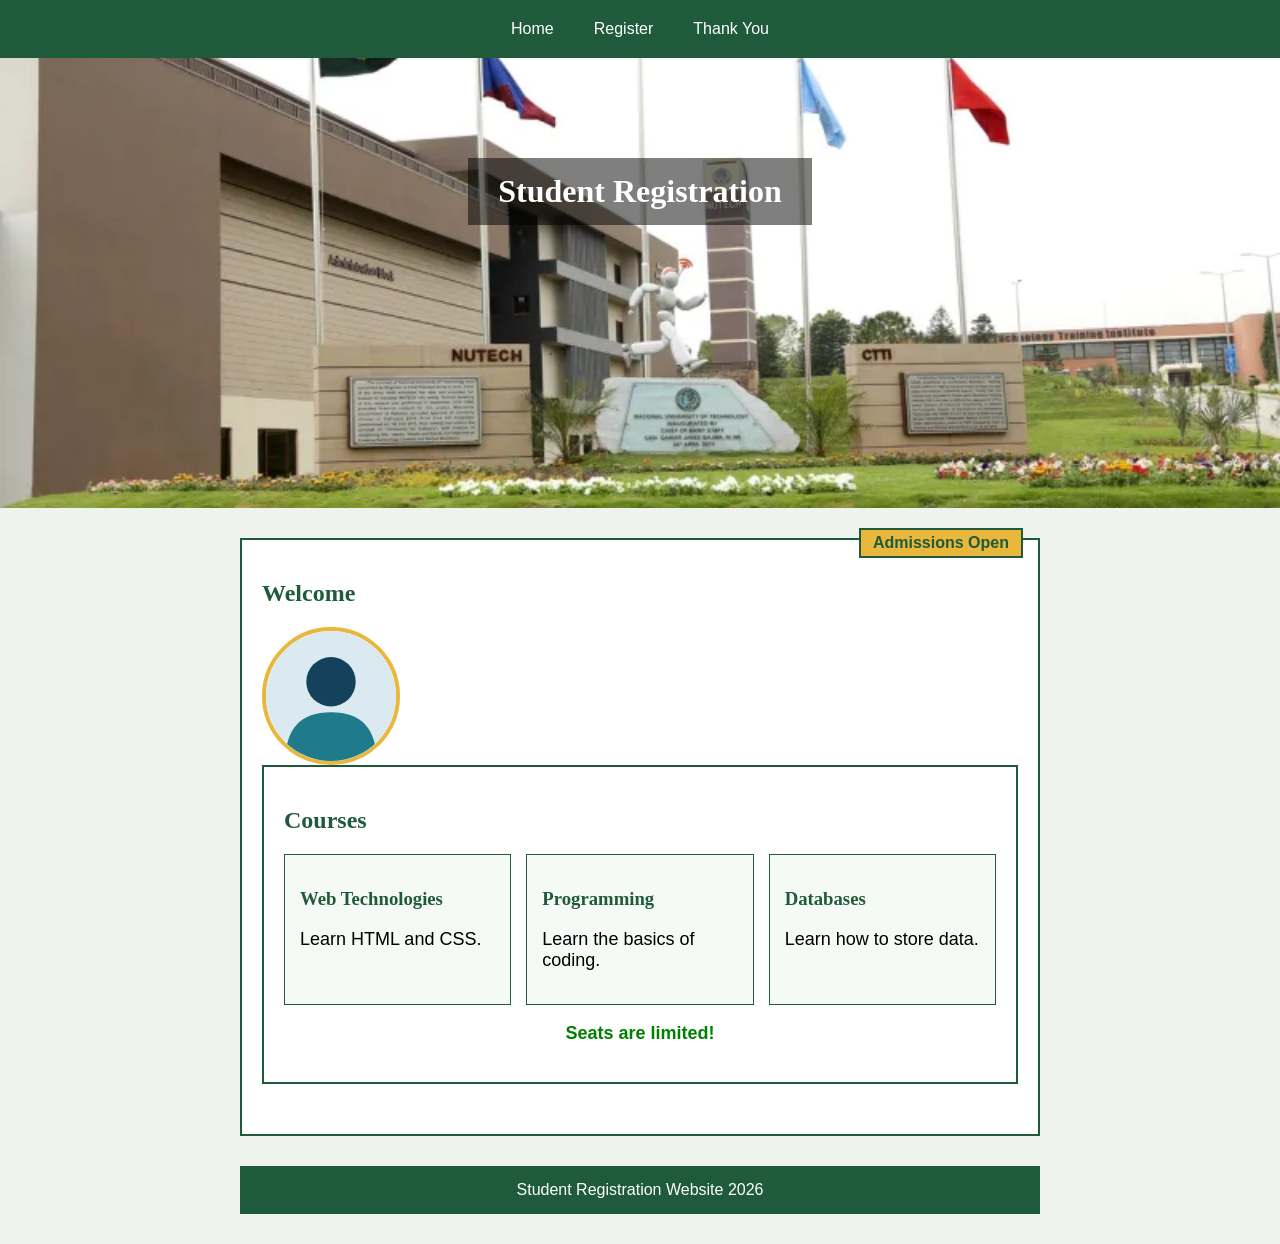
<file: index.html>
<!DOCTYPE html>
<html>
<head>
  <title>Student Registration - Home</title>

  <!-- external CSS -->
  <link rel="stylesheet" href="styles.css">

  <!-- internal CSS -->
  <style>
    #welcome p {
      font-size: 18px;
    }
  </style>
</head>
<body>

  <div id="navbar">
    <a href="index.html">Home</a>
    <a href="form.html">Register</a>
    <a href="thanks.html">Thank You</a>
  </div>

  <div id="banner">
    <h1>Student Registration</h1>
  </div>

  <div id="content">

    <div class="section" id="welcome">
      <span class="badge">Admissions Open</span>
      <h2>Welcome</h2>
      <div id="profile-box">
        <img src="profile.svg" class="profile" alt="Student">
    </div>

    <div class="section">
      <h2>Courses</h2>
      <div id="cards">
        <div class="card">
          <h3>Web Technologies</h3>
          <p>Learn HTML and CSS.</p>
        </div>
        <div class="card">
          <h3>Programming</h3>
          <p>Learn the basics of coding.</p>
        </div>
        <div class="card">
          <h3>Databases</h3>
          <p>Learn how to store data.</p>
        </div>
      </div>
      <!-- inline CSS -->
      <p style="text-align: center; color: green; font-weight: bold;">Seats are limited!</p>
    </div>

  </div>

  <footer>Student Registration Website 2026</footer>

</body>
</html>
</file>
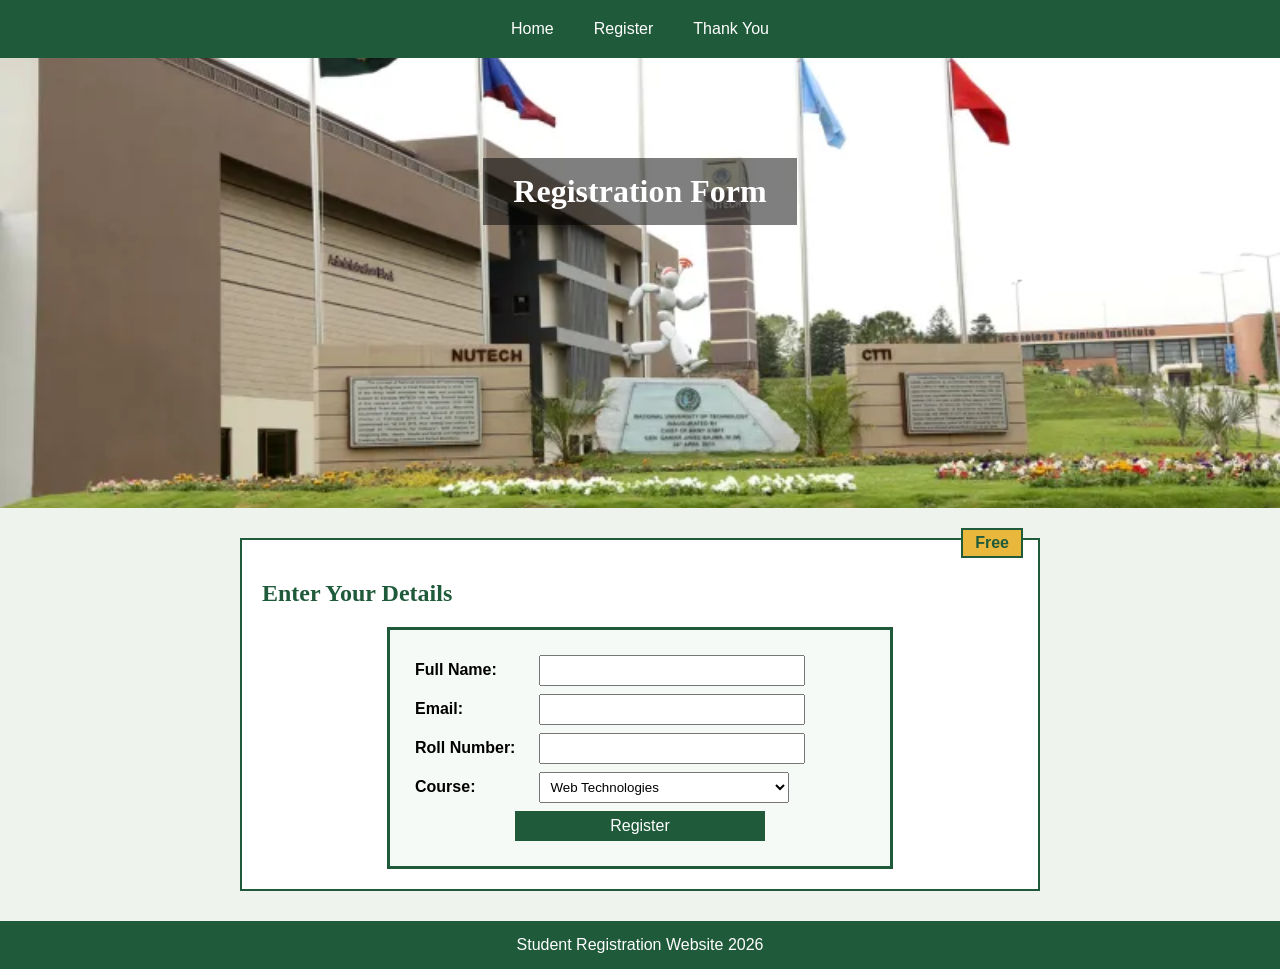
<file: form.html>
<!DOCTYPE html>
<html>
<head>
  <title>Student Registration - Form</title>
  <link rel="stylesheet" href="styles.css">
</head>
<body>

  <div id="navbar">
    <a href="index.html">Home</a>
    <a href="form.html">Register</a>
    <a href="thanks.html">Thank You</a>
  </div>

  <div id="banner">
    <h1>Registration Form</h1>
  </div>

  <div id="content">
    <div class="section">
      <span class="badge">Free</span>
      <h2>Enter Your Details</h2>

      <form id="registration-form" action="thanks.html">
        <label for="name">Full Name:</label>
        <input type="text" id="name" name="name"><br>

        <label for="email">Email:</label>
        <input type="email" id="email" name="email"><br>

        <label for="roll">Roll Number:</label>
        <input type="text" id="roll" name="roll"><br>

        <label for="course">Course:</label>
        <select id="course" name="course">
          <option>Web Technologies</option>
          <option>Programming</option>
          <option>Databases</option>
        </select><br>

        <div class="center">
          <input type="submit" value="Register" class="button">
        </div>
      </form>
    </div>
  </div>

  <footer>Student Registration Website 2026</footer>

</body>
</html>
</file>
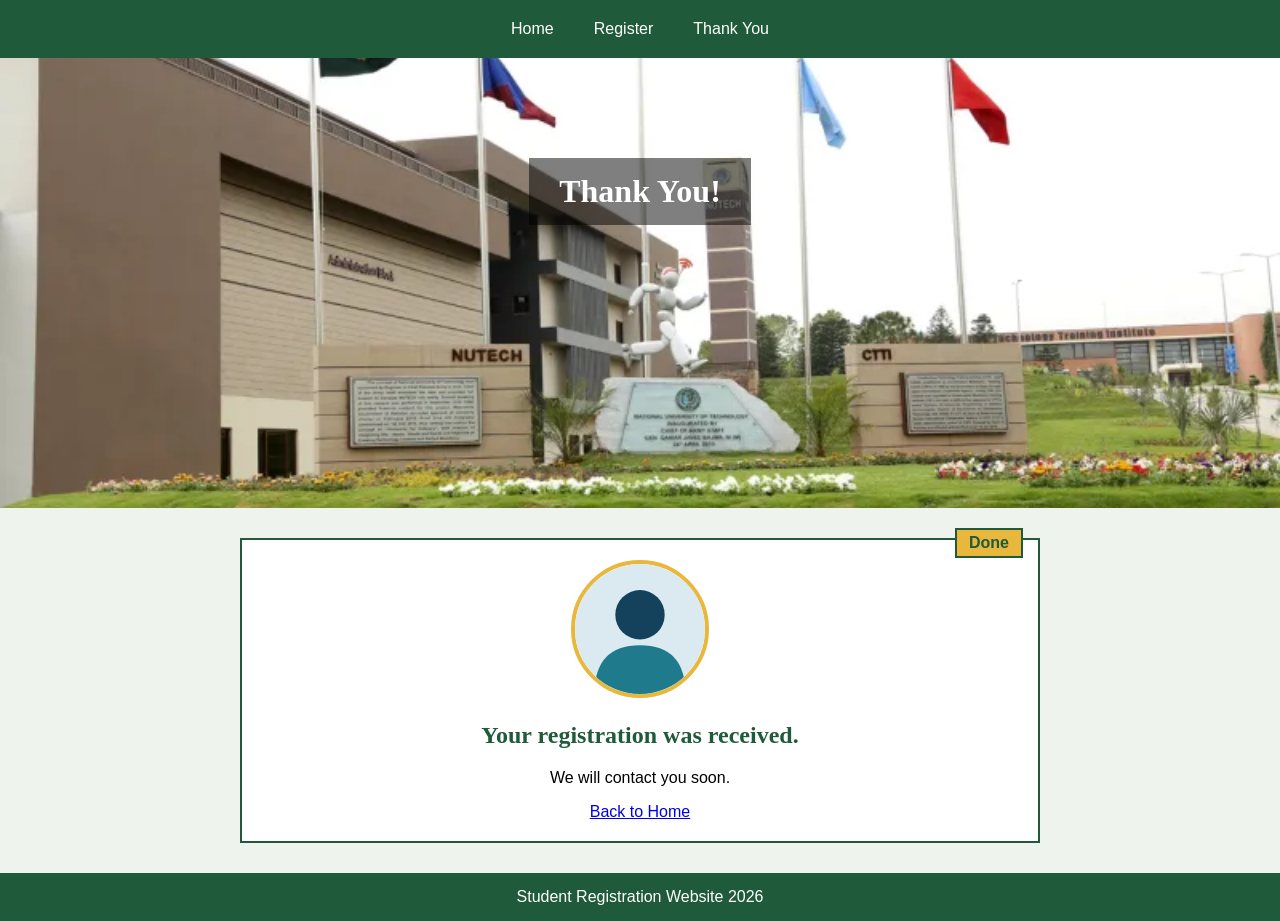
<file: thanks.html>
<!DOCTYPE html>
<html>
<head>
  <title>Student Registration - Thank You</title>
  <link rel="stylesheet" href="styles.css">
</head>
<body>

  <div id="navbar">
    <a href="index.html">Home</a>
    <a href="form.html">Register</a>
    <a href="thanks.html">Thank You</a>
  </div>

  <div id="banner">
    <h1>Thank You!</h1>
  </div>

  <div id="content">
    <div class="section center">
      <span class="badge">Done</span>
      <img src="profile.svg" class="profile" alt="Student">
      <h2>Your registration was received.</h2>
      <p>We will contact you soon.</p>
      <a href="index.html">Back to Home</a>
    </div>
  </div>

  <footer>Student Registration Website 2026</footer>

</body>
</html>
</file>
<file: styles.css>
/* styles.css - external CSS used by all pages */

body {
  background-color: #eef3ee;
  font-family: Arial, sans-serif;
  margin: 0;
}

h1, h2, h3 {
  font-family: Georgia, serif;
  color: #1f5a3a;
}

/* navigation bar (flexbox) */
#navbar {
  display: flex;
  justify-content: center;
  background-color: #1f5a3a;
  padding: 10px;
}

#navbar a {
  color: white;
  text-decoration: none;
  padding: 10px 20px;
}

#navbar a:hover {
  background-color: #e8b73c;
  color: #1f5a3a;
}

/* banner with background image */
#banner {
  background-image: url("banner.png");
  background-size: cover;
  background-position: center;
  height: 350px;
  text-align: center;
  padding-top: 100px;
}

#banner h1 {
  display: inline-block;
  color: white;
  background-color: rgba(0, 0, 0, 0.5);
  padding: 15px 30px;
  margin: 0;
}

/* main content area */
#content {
  width: 800px;
  margin: 30px auto;
}

.section {
  background-color: white;
  border: 2px solid #1f5a3a;
  padding: 20px;
  margin-bottom: 30px;
  position: relative;
}

/* badge placed in the corner of a section (positioning) */
.badge {
  position: absolute;
  top: -12px;
  right: 15px;
  background-color: #e8b73c;
  color: #1f5a3a;
  font-weight: bold;
  padding: 4px 12px;
  border: 2px solid #1f5a3a;
}

/* circular profile picture */
.profile {
  width: 130px;
  height: 130px;
  border-radius: 50%;
  border: 4px solid #e8b73c;
}

#profile-box {
  display: flex;
  align-items: center;
  gap: 20px;
}

/* course cards (flexbox) */
#cards {
  display: flex;
  gap: 15px;
}

.card {
  flex: 1;
  border: 1px solid #1f5a3a;
  background-color: #f6faf6;
  padding: 15px;
}

/* registration form */
#registration-form {
  width: 450px;
  margin: 0 auto;
  border: 3px solid #1f5a3a;
  padding: 25px;
  background-color: #f6faf6;
}

#registration-form label {
  display: inline-block;
  width: 120px;
  font-weight: bold;
  margin-bottom: 15px;
}

#registration-form input, #registration-form select {
  width: 250px;
  padding: 6px;
}

.button {
  background-color: #1f5a3a;
  color: white;
  border: none;
  padding: 10px 25px;
  font-size: 16px;
  cursor: pointer;
}

.center {
  text-align: center;
}

footer {
  background-color: #1f5a3a;
  color: white;
  text-align: center;
  padding: 15px;
}
</file>
